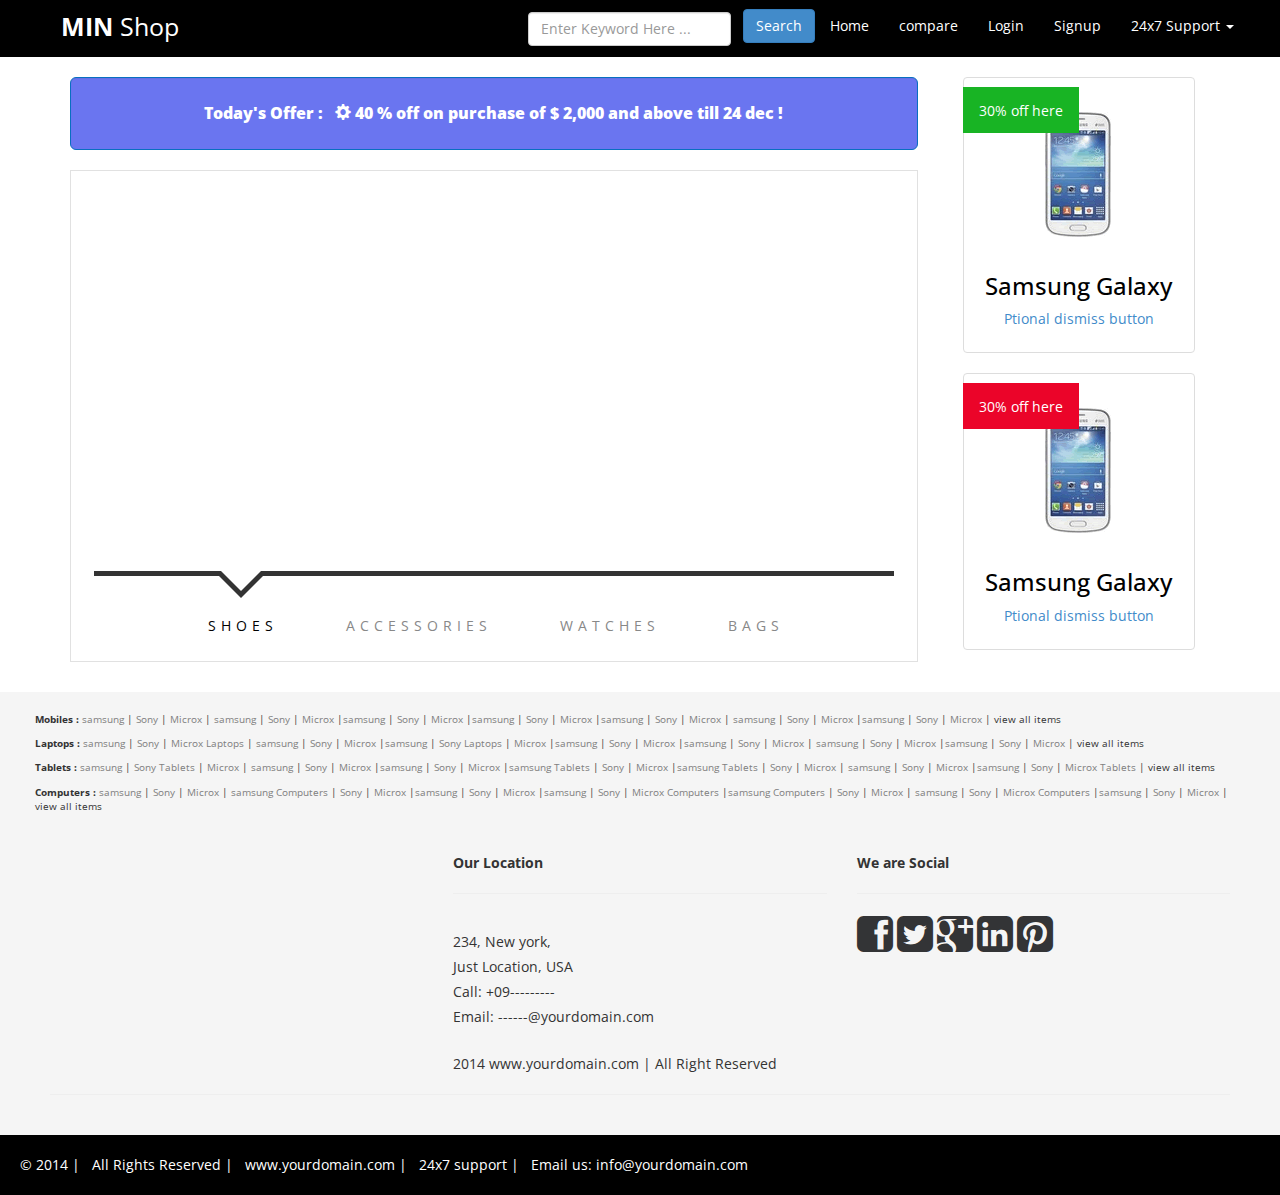
<file: MIN SHOP/index.html>
<!DOCTYPE html>
<html lang="en">
<head>
    <meta charset="utf-8">
    <meta name="viewport" content="width=device-width, initial-scale=1.0">
    <meta name="description" content="">
    <meta name="author" content="">
    <title>MIN SHOP</title>
    <!-- Bootstrap core CSS -->
    <link href="assets/css/bootstrap.css" rel="stylesheet">
    <!-- Fontawesome core CSS -->
    <link href="assets/css/font-awesome.min.css" rel="stylesheet" />
    <!--GOOGLE FONT -->
    <link href='http://fonts.googleapis.com/css?family=Open+Sans' rel='stylesheet' type='text/css'>
    <!--Slide Show Css -->
    <link href="assets/ItemSlider/css/main-style.css" rel="stylesheet" />
    <!-- custom CSS here -->
    <link href="assets/css/style.css" rel="stylesheet" />
</head>
<body>
    <nav class="navbar navbar-default" role="navigation">
        <div class="container-fluid">
            <!-- Brand and toggle get grouped for better mobile display -->
            <div class="navbar-header">
                <button type="button" class="navbar-toggle" data-toggle="collapse" data-target="#bs-example-navbar-collapse-1">
                    <span class="sr-only">Toggle navigation</span>
                    <span class="icon-bar"></span>
                    <span class="icon-bar"></span>
                    <span class="icon-bar"></span>
                </button>
                <a class="navbar-brand" href="#"><strong>MIN</strong> Shop</a>
            </div>

            <!-- Collect the nav links, forms, and other content for toggling -->
            <div class="collapse navbar-collapse" id="bs-example-navbar-collapse-1">


                <ul class="nav navbar-nav navbar-right">
                    <li><a href="index.html">Home</a></li>
                    <li><a href="compare.html">compare</a></li>
                    <li><a href="#">Login</a></li>
                    <li><a href="#">Signup</a></li>

                    <li class="dropdown">
                        <a href="#" class="dropdown-toggle" data-toggle="dropdown">24x7 Support <b class="caret"></b></a>
                        <ul class="dropdown-menu">
                            <li><a href="#"><strong>Call: </strong>+09-456-567-890</a></li>
                            <li><a href="#"><strong>Mail: </strong>info@yourdomain.com</a></li>
                            <li class="divider"></li>
                            <li><a href="#"><strong>Address: </strong>
                                <div>
                                    234, New york Street,<br />
                                    Just Location, USA
                                </div>
                            </a></li>
                        </ul>
                    </li>
                </ul>
                <form class="navbar-form navbar-right" role="search">
                    <div class="form-group">
                        <input type="text" placeholder="Enter Keyword Here ..." class="form-control">
                    </div>
                    &nbsp; 
                    <button type="submit" class="btn btn-primary">Search</button>
                </form>
            </div>
            <!-- /.navbar-collapse -->
        </div>
        <!-- /.container-fluid -->
    </nav>
    <div class="container">
        <div class="row">
            <div class="col-md-9">
                <div class="well well-lg offer-box text-center">


                   Today's Offer : &nbsp; <span class="glyphicon glyphicon-cog"></span>&nbsp;40 % off  on purchase of $ 2,000 and above till 24 dec !                
              
               
                </div>
                <div class="main box-border">
                    <div id="mi-slider" class="mi-slider">
                        <ul>

                            <li><a href="#">
                                <img src="assets/ItemSlider/images/1.jpg" alt="img01"><h4>Boots</h4>
                            </a></li>
                            <li><a href="#">
                                <img src="assets/ItemSlider/images/2.jpg" alt="img02"><h4>Oxfords</h4>
                            </a></li>
                            <li><a href="#">
                                <img src="assets/ItemSlider/images/3.jpg" alt="img03"><h4>Loafers</h4>
                            </a></li>
                            <li><a href="#">
                                <img src="assets/ItemSlider/images/4.jpg" alt="img04"><h4>Sneakers</h4>
                            </a></li>
                        </ul>
                        <ul>
                            <li><a href="#">
                                <img src="assets/ItemSlider/images/5.jpg" alt="img05"><h4>Belts</h4>
                            </a></li>
                            <li><a href="#">
                                <img src="assets/ItemSlider/images/6.jpg" alt="img06"><h4>Hats &amp; Caps</h4>
                            </a></li>
                            <li><a href="#">
                                <img src="assets/ItemSlider/images/7.jpg" alt="img07"><h4>Sunglasses</h4>
                            </a></li>
                            <li><a href="#">
                                <img src="assets/ItemSlider/images/8.jpg" alt="img08"><h4>Scarves</h4>
                            </a></li>
                        </ul>
                        <ul>
                            <li><a href="#">
                                <img src="assets/ItemSlider/images/9.jpg" alt="img09"><h4>Casual</h4>
                            </a></li>
                            <li><a href="#">
                                <img src="assets/ItemSlider/images/10.jpg" alt="img10"><h4>Luxury</h4>
                            </a></li>
                            <li><a href="#">
                                <img src="assets/ItemSlider/images/11.jpg" alt="img11"><h4>Sport</h4>
                            </a></li>
                        </ul>
                        <ul>
                            <li><a href="#">
                                <img src="assets/ItemSlider/images/12.jpg" alt="img12"><h4>Carry-Ons</h4>
                            </a></li>
                            <li><a href="#">
                                <img src="assets/ItemSlider/images/13.jpg" alt="img13"><h4>Duffel Bags</h4>
                            </a></li>
                            <li><a href="#">
                                <img src="assets/ItemSlider/images/14.jpg" alt="img14"><h4>Laptop Bags</h4>
                            </a></li>
                            <li><a href="#">
                                <img src="assets/ItemSlider/images/15.jpg" alt="img15"><h4>Briefcases</h4>
                            </a></li>
                        </ul>
                        <nav>
                            <a href="#">Shoes</a>
                            <a href="#">Accessories</a>
                            <a href="#">Watches</a>
                            <a href="#">Bags</a>
                        </nav>
                    </div>
                    
                </div>
                <br />
            </div>
            <!-- /.col -->
            
            <div class="col-md-3 text-center">
                <div class=" col-md-12 col-sm-6 col-xs-6" >
                    <div class="offer-text">
                        30% off here
                    </div>
                    <div class="thumbnail product-box">
                        <img src="assets/img/dummyimg.png" alt="" />
                        <div class="caption">
                            <h3><a href="#">Samsung Galaxy </a></h3>
                            <p><a href="#">Ptional dismiss button </a></p>
                        </div>
                    </div>
                </div>
                <div class=" col-md-12 col-sm-6 col-xs-6">
                    <div class="offer-text2">
                        30% off here
                    </div>
                    <div class="thumbnail product-box">
                        <img src="assets/img/dummyimg.png" alt="" />
                        <div class="caption">
                            <h3><a href="#">Samsung Galaxy </a></h3>
                            <p><a href="#">Ptional dismiss button </a></p>
                        </div>
                    </div>
                </div>
            </div>
            <!-- /.col -->
        </div>
        <!-- /.row -->
        
    </div>
    <!--Footer -->
    <div class="col-md-12 footer-box" style="width:100%;">


        <div class="row small-box ">
            <strong>Mobiles :</strong> <a href="#">samsung</a> |  <a href="#">Sony</a> | <a href="#">Microx</a> | 
            <a href="#">samsung</a> |  <a href="#">Sony</a> | <a href="#">Microx</a> |<a href="#">samsung</a> |
              <a href="#">Sony</a> | <a href="#">Microx</a> |<a href="#">samsung</a> |  <a href="#">Sony</a> | 
            <a href="#">Microx</a> |<a href="#">samsung</a> |  <a href="#">Sony</a> | <a href="#">Microx</a> |
            <a href="#">samsung</a> |  <a href="#">Sony</a> | <a href="#">Microx</a> |<a href="#">samsung</a> |  
            <a href="#">Sony</a> | <a href="#">Microx</a> | view all items
         
        </div>
        <div class="row small-box ">
            <strong>Laptops :</strong> <a href="#">samsung</a> |  <a href="#">Sony</a> | <a href="#">Microx Laptops</a> | 
            <a href="#">samsung</a> |  <a href="#">Sony</a> | <a href="#">Microx</a> |<a href="#">samsung</a> |
              <a href="#">Sony Laptops</a> | <a href="#">Microx</a> |<a href="#">samsung</a> |  <a href="#">Sony</a> | 
            <a href="#">Microx</a> |<a href="#">samsung</a> |  <a href="#">Sony</a> | <a href="#">Microx</a> |
            <a href="#">samsung</a> |  <a href="#">Sony</a> | <a href="#">Microx</a> |<a href="#">samsung</a> |  
            <a href="#">Sony</a> | <a href="#">Microx</a> | view all items
        </div>
        <div class="row small-box ">
            <strong>Tablets : </strong><a href="#">samsung</a> |  <a href="#">Sony Tablets</a> | <a href="#">Microx</a> | 
            <a href="#">samsung </a>|  <a href="#">Sony</a> | <a href="#">Microx</a> |<a href="#">samsung</a> |
              <a href="#">Sony</a> | <a href="#">Microx</a> |<a href="#">samsung Tablets</a> |  <a href="#">Sony</a> | 
            <a href="#">Microx</a> |<a href="#">samsung Tablets</a> |  <a href="#">Sony</a> | <a href="#">Microx</a> |
            <a href="#">samsung</a> |  <a href="#">Sony</a> | <a href="#">Microx</a> |<a href="#">samsung</a> |  
            <a href="#">Sony</a> | <a href="#">Microx Tablets</a> | view all items
            
        </div>
        <div class="row small-box pad-botom ">
            <strong>Computers :</strong> <a href="#">samsung</a> |  <a href="#">Sony</a> | <a href="#">Microx</a> | 
            <a href="#">samsung Computers</a> |  <a href="#">Sony</a> | <a href="#">Microx</a> |<a href="#">samsung</a> |
              <a href="#">Sony</a> | <a href="#">Microx</a> |<a href="#">samsung</a> |  <a href="#">Sony</a> | 
            <a href="#">Microx Computers</a> |<a href="#">samsung Computers</a> |  <a href="#">Sony</a> | <a href="#">Microx</a> |
            <a href="#">samsung</a> |  <a href="#">Sony</a> | <a href="#">Microx Computers</a> |<a href="#">samsung</a> |  
            <a href="#">Sony</a> | <a href="#">Microx</a> | view all items
            
        </div>
        <div class="row">
            <div class="col-md-4">
               
            </div>

            <div class="col-md-4">
                <strong>Our Location</strong>
                <hr>
                <p>
                     234, New york,<br />
                                    Just Location, USA<br />
                    Call: +09---------<br>
                    Email: ------@yourdomain.com<br>
                </p>

                2014 www.yourdomain.com | All Right Reserved
            </div>
            <div class="col-md-4 social-box">
                <strong>We are Social </strong>
                <hr>
                <a href="#"><i class="fa fa-facebook-square fa-3x "></i></a>
                <a href="#"><i class="fa fa-twitter-square fa-3x "></i></a>
                <a href="#"><i class="fa fa-google-plus-square fa-3x c"></i></a>
                <a href="#"><i class="fa fa-linkedin-square fa-3x "></i></a>
                <a href="#"><i class="fa fa-pinterest-square fa-3x "></i></a>
               
            </div>
        </div>
        <hr>
    </div>
    <!-- /.col -->
    <div class="col-md-12 end-box ">
        &copy; 2014 | &nbsp; All Rights Reserved | &nbsp; www.yourdomain.com | &nbsp; 24x7 support | &nbsp; Email us: info@yourdomain.com
    </div>
    <!-- /.col -->
    <!--Footer end -->
    <!--Core JavaScript file  -->
    <script src="assets/js/jquery-1.10.2.js"></script>
    <!--bootstrap JavaScript file  -->
    <script src="assets/js/bootstrap.js"></script>
    <!--Slider JavaScript file  -->
    <script src="assets/ItemSlider/js/modernizr.custom.63321.js"></script>
    <script src="assets/ItemSlider/js/jquery.catslider.js"></script>
    <script>
        $(function () {

            $('#mi-slider').catslider();

        });
		</script>
</body>
</html>
</file>
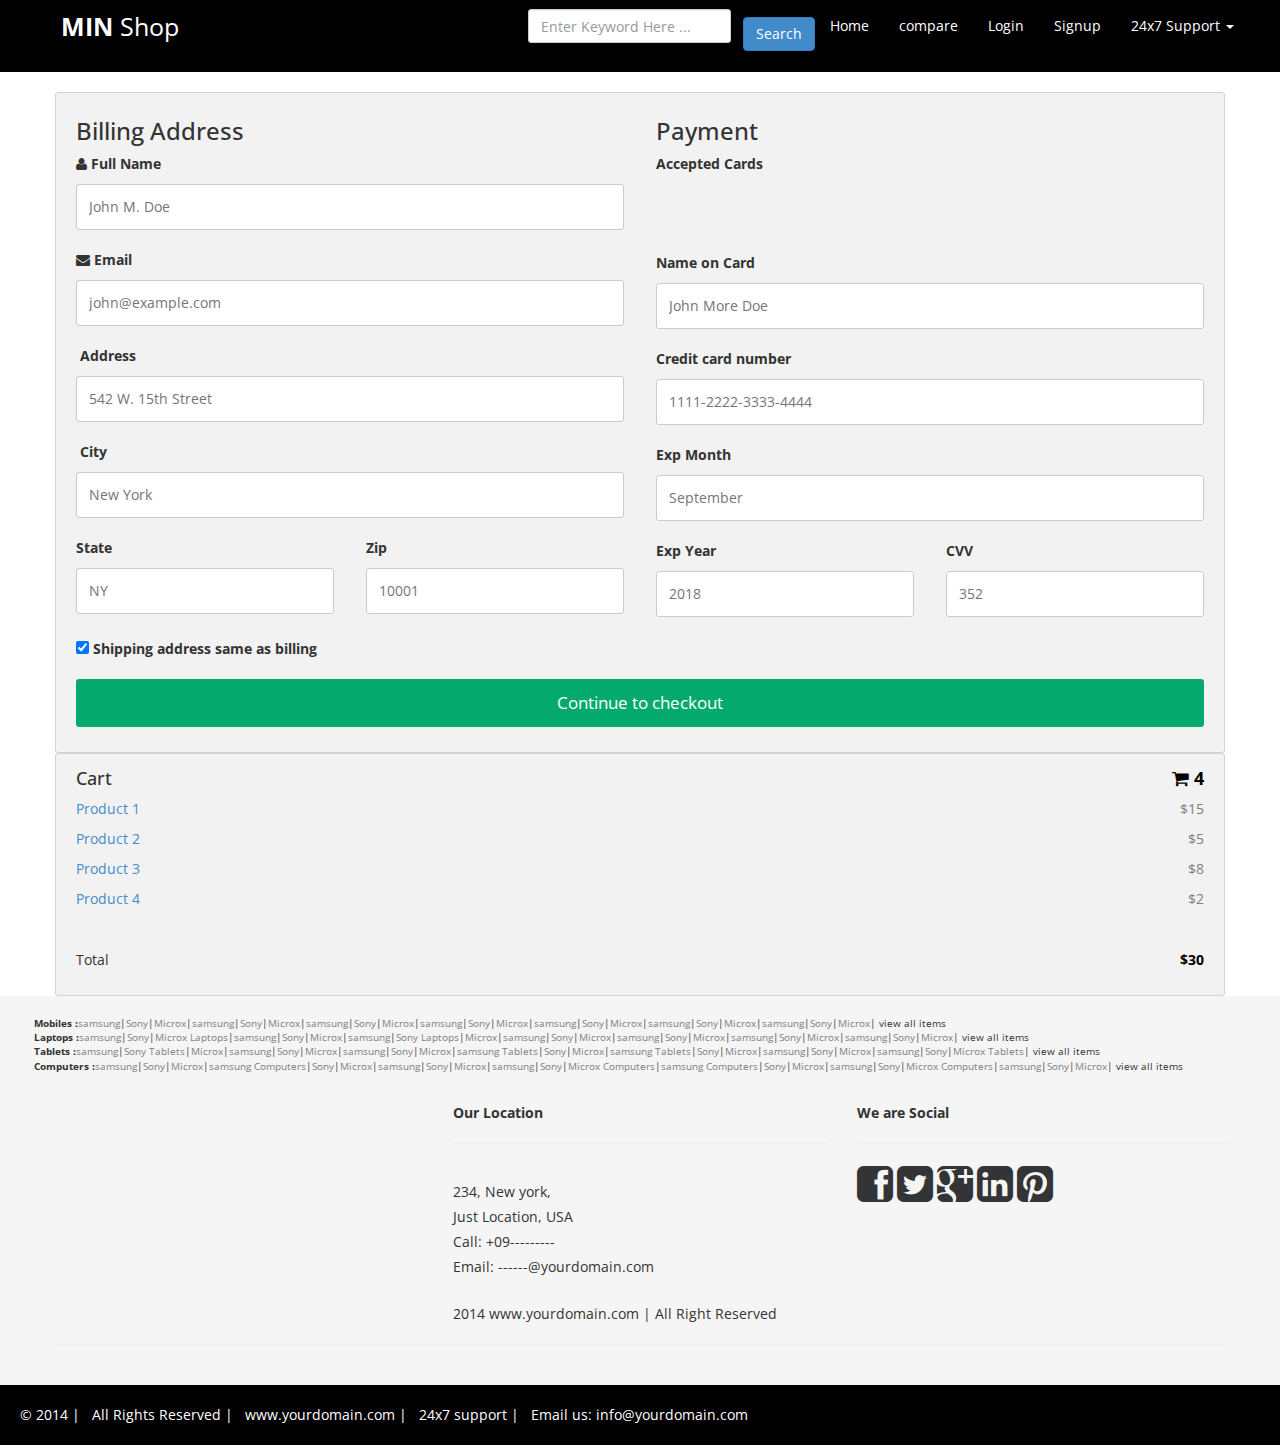
<file: MIN SHOP/buy now.html>
<!DOCTYPE html>
<html lang="en">
<head>
    <meta charset="utf-8">
    <meta name="viewport" content="width=device-width, initial-scale=1.0">
    <meta name="description" content="">
    <meta name="author" content="">
    <title>MIN SHOP</title>
    <!-- Bootstrap core CSS -->
    <link href="assets/css/bootstrap.css" rel="stylesheet">
    <!-- Fontawesome core CSS -->
    <link href="assets/css/font-awesome.min.css" rel="stylesheet" />
    <!--GOOGLE FONT -->
    <link href='http://fonts.googleapis.com/css?family=Open+Sans' rel='stylesheet' type='text/css'>
    <!--Slide Show Css -->
    <link href="assets/ItemSlider/css/main-style.css" rel="stylesheet" />
    <!-- custom CSS here -->
    <link href="assets/css/style.css" rel="stylesheet" />
    <link href="buy.css" rel="stylesheet" />
</head>
<body>
    <nav class="navbar navbar-default" role="navigation">
        <div class="container-fluid">
            <!-- Brand and toggle get grouped for better mobile display -->
            <div class="navbar-header">
                <button type="button" class="navbar-toggle" data-toggle="collapse" data-target="#bs-example-navbar-collapse-1">
                    <span class="sr-only">Toggle navigation</span>
                    <span class="icon-bar"></span>
                    <span class="icon-bar"></span>
                    <span class="icon-bar"></span>
                </button>
                <a class="navbar-brand" href="#"><strong>MIN</strong> Shop</a>
            </div>

            <!-- Collect the nav links, forms, and other content for toggling -->
            <div class="collapse navbar-collapse" id="bs-example-navbar-collapse-1">


                <ul class="nav navbar-nav navbar-right">
                    <li><a href="index.html">Home</a></li>
                    <li><a href="compare.html">compare</a></li>
                    <li><a href="#">Login</a></li>
                    <li><a href="#">Signup</a></li>

                    <li class="dropdown">
                        <a href="#" class="dropdown-toggle" data-toggle="dropdown">24x7 Support <b class="caret"></b></a>
                        <ul class="dropdown-menu">
                            <li><a href="#"><strong>Call: </strong>+09-456-567-890</a></li>
                            <li><a href="#"><strong>Mail: </strong>info@yourdomain.com</a></li>
                            <li class="divider"></li>
                            <li><a href="#"><strong>Address: </strong>
                                <div>
                                    234, New york Street,<br />
                                    Just Location, USA
                                </div>
                            </a></li>
                        </ul>
                    </li>
                </ul>
                <form class="navbar-form navbar-right" role="search">
                    <div class="form-group">
                        <input type="text" placeholder="Enter Keyword Here ..." class="form-control">
                    </div>
                    &nbsp; 
                    <button type="submit" class="btn btn-primary">Search</button>
                </form>
            </div>
            <!-- /.navbar-collapse -->
        </div>
    </nav>
    <div class="row">
        <div class="col-75">
          <div class="container">
            <form action="/action_page.php">
      
              <div class="row">
                <div class="col-50">
                  <h3>Billing Address</h3>
                  <label for="fname"><i class="fa fa-user"></i> Full Name</label>
                  <input type="text" id="fname" name="firstname" placeholder="John M. Doe">
                  <label for="email"><i class="fa fa-envelope"></i> Email</label>
                  <input type="text" id="email" name="email" placeholder="john@example.com">
                  <label for="adr"><i class="fa fa-address-card-o"></i> Address</label>
                  <input type="text" id="adr" name="address" placeholder="542 W. 15th Street">
                  <label for="city"><i class="fa fa-institution"></i> City</label>
                  <input type="text" id="city" name="city" placeholder="New York">
      
                  <div class="row">
                    <div class="col-50">
                      <label for="state">State</label>
                      <input type="text" id="state" name="state" placeholder="NY">
                    </div>
                    <div class="col-50">
                      <label for="zip">Zip</label>
                      <input type="text" id="zip" name="zip" placeholder="10001">
                    </div>
                  </div>
                </div>
      
                <div class="col-50">
                  <h3>Payment</h3>
                  <label for="fname">Accepted Cards</label>
                  <div class="icon-container">
                    <i class="fa fa-cc-visa" style="color:navy;"></i>
                    <i class="fa fa-cc-amex" style="color:blue;"></i>
                    <i class="fa fa-cc-mastercard" style="color:red;"></i>
                    <i class="fa fa-cc-discover" style="color:orange;"></i>
                  </div>
                  <label for="cname">Name on Card</label>
                  <input type="text" id="cname" name="cardname" placeholder="John More Doe">
                  <label for="ccnum">Credit card number</label>
                  <input type="text" id="ccnum" name="cardnumber" placeholder="1111-2222-3333-4444">
                  <label for="expmonth">Exp Month</label>
                  <input type="text" id="expmonth" name="expmonth" placeholder="September">
      
                  <div class="row">
                    <div class="col-50">
                      <label for="expyear">Exp Year</label>
                      <input type="text" id="expyear" name="expyear" placeholder="2018">
                    </div>
                    <div class="col-50">
                      <label for="cvv">CVV</label>
                      <input type="text" id="cvv" name="cvv" placeholder="352">
                    </div>
                  </div>
                </div>
      
              </div>
              <label>
                <input type="checkbox" checked="checked" name="sameadr"> Shipping address same as billing
              </label>
              <input type="submit" value="Continue to checkout" class="bt">
            </form>
          </div>
        </div>
      
        <div class="col-25">
          <div class="container">
            <h4>Cart
              <span class="price" style="color:black">
                <i class="fa fa-shopping-cart"></i>
                <b>4</b>
              </span>
            </h4>
            <p><a href="#">Product 1</a> <span class="price">$15</span></p>
            <p><a href="#">Product 2</a> <span class="price">$5</span></p>
            <p><a href="#">Product 3</a> <span class="price">$8</span></p>
            <p><a href="#">Product 4</a> <span class="price">$2</span></p>
            <hr>
            <p>Total <span class="price" style="color:black"><b>$30</b></span></p>
          </div>
        </div>
    </div>

    <!--Footer -->
    <div class="col-md-12 footer-box">


        <div class="row small-box ">
            <strong>Mobiles :</strong> <a href="#">samsung</a> |  <a href="#">Sony</a> | <a href="#">Microx</a> | 
            <a href="#">samsung</a> |  <a href="#">Sony</a> | <a href="#">Microx</a> |<a href="#">samsung</a> |
              <a href="#">Sony</a> | <a href="#">Microx</a> |<a href="#">samsung</a> |  <a href="#">Sony</a> | 
            <a href="#">Microx</a> |<a href="#">samsung</a> |  <a href="#">Sony</a> | <a href="#">Microx</a> |
            <a href="#">samsung</a> |  <a href="#">Sony</a> | <a href="#">Microx</a> |<a href="#">samsung</a> |  
            <a href="#">Sony</a> | <a href="#">Microx</a> | view all items
         
        </div>
        <div class="row small-box ">
            <strong>Laptops :</strong> <a href="#">samsung</a> |  <a href="#">Sony</a> | <a href="#">Microx Laptops</a> | 
            <a href="#">samsung</a> |  <a href="#">Sony</a> | <a href="#">Microx</a> |<a href="#">samsung</a> |
              <a href="#">Sony Laptops</a> | <a href="#">Microx</a> |<a href="#">samsung</a> |  <a href="#">Sony</a> | 
            <a href="#">Microx</a> |<a href="#">samsung</a> |  <a href="#">Sony</a> | <a href="#">Microx</a> |
            <a href="#">samsung</a> |  <a href="#">Sony</a> | <a href="#">Microx</a> |<a href="#">samsung</a> |  
            <a href="#">Sony</a> | <a href="#">Microx</a> | view all items
        </div>
        <div class="row small-box ">
            <strong>Tablets : </strong><a href="#">samsung</a> |  <a href="#">Sony Tablets</a> | <a href="#">Microx</a> | 
            <a href="#">samsung </a>|  <a href="#">Sony</a> | <a href="#">Microx</a> |<a href="#">samsung</a> |
              <a href="#">Sony</a> | <a href="#">Microx</a> |<a href="#">samsung Tablets</a> |  <a href="#">Sony</a> | 
            <a href="#">Microx</a> |<a href="#">samsung Tablets</a> |  <a href="#">Sony</a> | <a href="#">Microx</a> |
            <a href="#">samsung</a> |  <a href="#">Sony</a> | <a href="#">Microx</a> |<a href="#">samsung</a> |  
            <a href="#">Sony</a> | <a href="#">Microx Tablets</a> | view all items
            
        </div>
        <div class="row small-box pad-botom ">
            <strong>Computers :</strong> <a href="#">samsung</a> |  <a href="#">Sony</a> | <a href="#">Microx</a> | 
            <a href="#">samsung Computers</a> |  <a href="#">Sony</a> | <a href="#">Microx</a> |<a href="#">samsung</a> |
              <a href="#">Sony</a> | <a href="#">Microx</a> |<a href="#">samsung</a> |  <a href="#">Sony</a> | 
            <a href="#">Microx Computers</a> |<a href="#">samsung Computers</a> |  <a href="#">Sony</a> | <a href="#">Microx</a> |
            <a href="#">samsung</a> |  <a href="#">Sony</a> | <a href="#">Microx Computers</a> |<a href="#">samsung</a> |  
            <a href="#">Sony</a> | <a href="#">Microx</a> | view all items
            
        </div>
        <div class="row">
            <div class="col-md-4">
               
            </div>

            <div class="col-md-4">
                <strong>Our Location</strong>
                <hr>
                <p>
                     234, New york,<br />
                                    Just Location, USA<br />
                    Call: +09---------<br>
                    Email: ------@yourdomain.com<br>
                </p>

                2014 www.yourdomain.com | All Right Reserved
            </div>
            <div class="col-md-4 social-box">
                <strong>We are Social </strong>
                <hr>
                <a href="#"><i class="fa fa-facebook-square fa-3x "></i></a>
                <a href="#"><i class="fa fa-twitter-square fa-3x "></i></a>
                <a href="#"><i class="fa fa-google-plus-square fa-3x c"></i></a>
                <a href="#"><i class="fa fa-linkedin-square fa-3x "></i></a>
                <a href="#"><i class="fa fa-pinterest-square fa-3x "></i></a>
               
            </div>
        </div>
        <hr>
    </div>
    <!-- /.col -->
    <div class="col-md-12 end-box ">
        &copy; 2014 | &nbsp; All Rights Reserved | &nbsp; www.yourdomain.com | &nbsp; 24x7 support | &nbsp; Email us: info@yourdomain.com
    </div>
    <!-- /.col -->
    <!--Footer end -->
    <!--Core JavaScript file  -->
    <script src="assets/js/jquery-1.10.2.js"></script>
    <!--bootstrap JavaScript file  -->
    <script src="assets/js/bootstrap.js"></script>
    <!--Slider JavaScript file  -->
    <script src="assets/ItemSlider/js/modernizr.custom.63321.js"></script>
    <script src="assets/ItemSlider/js/jquery.catslider.js"></script>
    <script>
        $(function () {

            $('#mi-slider').catslider();

        });
		</script>
</body>
</html>
</file>
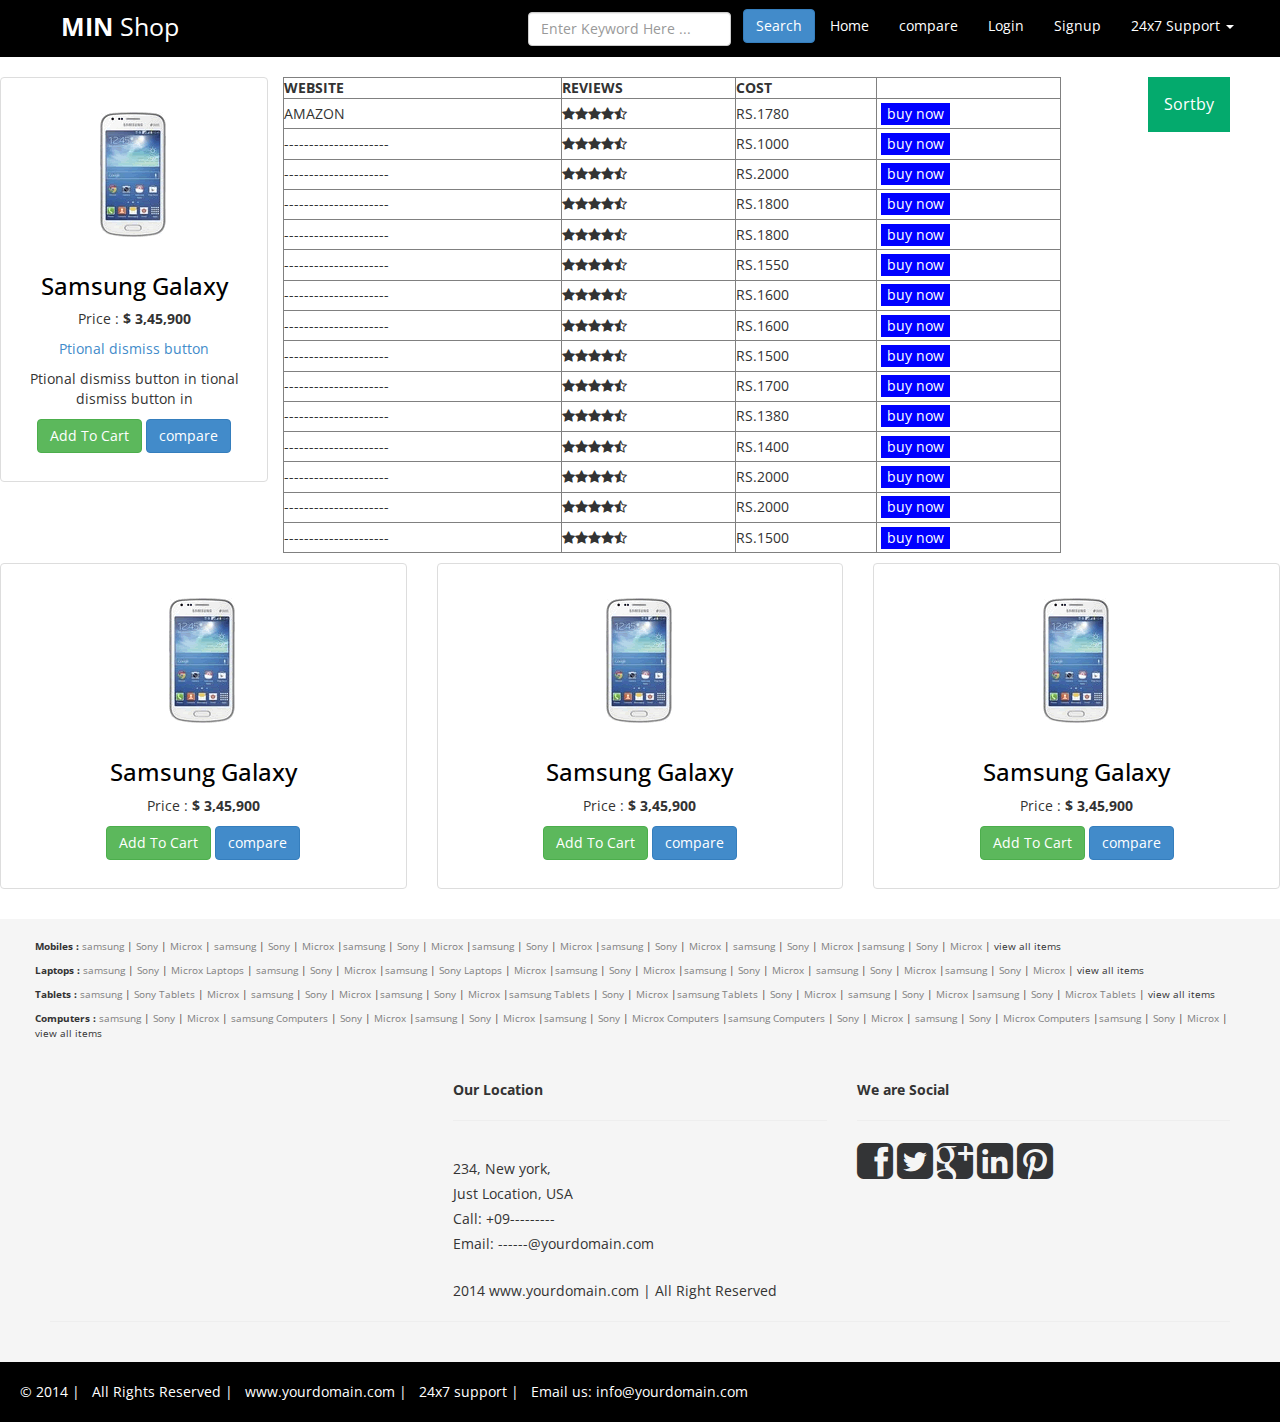
<file: MIN SHOP/com.html>
<!DOCTYPE html>
<html lang="en">
<head>
    <meta charset="utf-8">
    <meta name="viewport" content="width=device-width, initial-scale=1.0">
    <meta name="description" content="">
    <meta name="author" content="">
    <title>MIN SHOP</title>
    <!-- Bootstrap core CSS -->
    <link href="assets/css/bootstrap.css" rel="stylesheet">
    <!-- Fontawesome core CSS -->
    <link href="assets/css/font-awesome.min.css" rel="stylesheet" />
    <!--GOOGLE FONT -->
    <link href='http://fonts.googleapis.com/css?family=Open+Sans' rel='stylesheet' type='text/css'>
    <!--Slide Show Css -->
    <link href="assets/ItemSlider/css/main-style.css" rel="stylesheet" />
    <!-- custom CSS here -->
    <link href="assets/css/style.css" rel="stylesheet" />
    <link href="style.css" rel="stylesheet" />
</head>
<body>
    <nav class="navbar navbar-default" role="navigation">
        <div class="container-fluid">
            <!-- Brand and toggle get grouped for better mobile display -->
            <div class="navbar-header">
                <button type="button" class="navbar-toggle" data-toggle="collapse" data-target="#bs-example-navbar-collapse-1">
                    <span class="sr-only">Toggle navigation</span>
                    <span class="icon-bar"></span>
                    <span class="icon-bar"></span>
                    <span class="icon-bar"></span>
                </button>
                <a class="navbar-brand" href="#"><strong>MIN</strong> Shop</a>
            </div>

            <!-- Collect the nav links, forms, and other content for toggling -->
            <div class="collapse navbar-collapse" id="bs-example-navbar-collapse-1">


                <ul class="nav navbar-nav navbar-right">
                    <li><a href="index.html">Home</a></li>
                    <li><a href="compare.html">compare</a></li>
                    <li><a href="#">Login</a></li>
                    <li><a href="#">Signup</a></li>

                    <li class="dropdown">
                        <a href="#" class="dropdown-toggle" data-toggle="dropdown">24x7 Support <b class="caret"></b></a>
                        <ul class="dropdown-menu">
                            <li><a href="#"><strong>Call: </strong>+09-456-567-890</a></li>
                            <li><a href="#"><strong>Mail: </strong>info@yourdomain.com</a></li>
                            <li class="divider"></li>
                            <li><a href="#"><strong>Address: </strong>
                                <div>
                                    234, New york Street,<br />
                                    Just Location, USA
                                </div>
                            </a></li>
                        </ul>
                    </li>
                </ul>
                <form class="navbar-form navbar-right" role="search">
                    <div class="form-group">
                        <input type="text" placeholder="Enter Keyword Here ..." class="form-control">
                    </div>
                    &nbsp; 
                    <button type="submit" class="btn btn-primary">Search</button>
                </form>
            </div>
            <!-- /.navbar-collapse -->
        </div>
    </nav>
        <!-- /.container-fluid -->
        <div class="row" style="display: flex;">
            <div class="col-md-4 text-center col-sm-6 col-xs-6">
                <div class="thumbnail product-box">
                    <img src="assets/img/dummyimg.png" alt="" />
                    <div class="caption">
                        <h3><a href="#">Samsung Galaxy </a></h3>
                        <p>Price : <strong>$ 3,45,900</strong>  </p>
                        <p><a href="#">Ptional dismiss button </a></p>
                        <p>Ptional dismiss button in tional dismiss button in   </p>
                        <p><a href="#" class="btn btn-success" role="button">Add To Cart</a> <a href="com.html" class="btn btn-primary" role="button">compare</a></p>
                    </div>
                </div>
            </div>
            <div style="width: 100%; height: 100;">
                <table border="1" style="width: 90%;">
                    <tr>
                          <th >WEBSITE</th>
                          <th >REVIEWS</th>
                          <th >COST</th>
                          <th></th>
                    </tr>
                    <tr>
                          <td>AMAZON</td>
                          <td>	<i class='fa fa-star'></i><i class='fa fa-star'></i><i class='fa fa-star'></i><i class='fa fa-star'></i><i class='fa fa-star-half-full'></i></td>
                          <td>RS.1780</td>
                          <td><button style="background-color: blue;color: white;border: 0ch; margin: 2%;"><a href="buy now.html"style="color: white;">buy now</a></button></td>
                    </tr>
                    <tr>
                          <td>---------------------</td>
                          <td>	<i class='fa fa-star'></i><i class='fa fa-star'></i><i class='fa fa-star'></i><i class='fa fa-star'></i><i class='fa fa-star-half-full'></i></td>
                          <td>RS.1000</td>
                          <td><button style="background-color: blue;color: white;border: 0ch; margin: 2%;"><a href="buy now.html"style="color: white;">buy now</a></button></td>

                    </tr>
                    <tr>
                        <td>---------------------</td>
                        <td><i class='fa fa-star'></i><i class='fa fa-star'></i><i class='fa fa-star'></i><i class='fa fa-star'></i><i class='fa fa-star-half-full'></i></td>
                        <td>RS.2000</td>
                        <td><button style="background-color: blue;color: white;border: 0ch;margin: 2%;"><a href="buy now.html"style="color: white;">buy now</a></button></td>
                    </tr>
                    <tr>
                        <td>---------------------</td>
                        <td>	<i class='fa fa-star'></i><i class='fa fa-star'></i><i class='fa fa-star'></i><i class='fa fa-star'></i><i class='fa fa-star-half-full'></i></td>
                        <td>RS.1800</td>
                        <td><button style="background-color: blue;color: white;border: 0ch; margin: 2%;"><a href="buy now.html"style="color: white;">buy now</a></button></td>
                    </tr>
                    <tr>
                        <td>---------------------</td>
                        <td>	<i class='fa fa-star'></i><i class='fa fa-star'></i><i class='fa fa-star'></i><i class='fa fa-star'></i><i class='fa fa-star-half-full'></i></td>
                        <td>RS.1800</td>
                        <td><button style="background-color: blue;color: white;border: 0ch;margin: 2%;"><a href="buy now.html"style="color: white;">buy now</a></button></td>
                    </tr>
                    <tr>
                        <td>---------------------</td>
                        <td>	<i class='fa fa-star'></i><i class='fa fa-star'></i><i class='fa fa-star'></i><i class='fa fa-star'></i><i class='fa fa-star-half-full'></i></td>
                        <td>RS.1550</td>
                        <td><button style="background-color: blue;color: white;border: 0ch; margin: 2%;"><a href="buy now.html"style="color: white;">buy now</a></button></td>
                    </tr>
                    <tr>
                        <td>---------------------</td>
                        <td>	<i class='fa fa-star'></i><i class='fa fa-star'></i><i class='fa fa-star'></i><i class='fa fa-star'></i><i class='fa fa-star-half-full'></i></td>
                        <td>RS.1600</td>
                        <td><button style="background-color: blue;color: white;border: 0ch;margin: 2%;"><a href="buy now.html"style="color: white;">buy now</a></button></td>
                    </tr>
                    <tr>
                        <td>---------------------</td>
                        <td>	<i class='fa fa-star'></i><i class='fa fa-star'></i><i class='fa fa-star'></i><i class='fa fa-star'></i><i class='fa fa-star-half-full'></i></td>
                        <td>RS.1600</td>
                        <td><button style="background-color: blue;color: white;border: 0ch;margin: 2%;"><a href="buy now.html"style="color: white;">buy now</a></button></td>
                    </tr>
                    <tr>
                        <td>---------------------</td>
                        <td>	<i class='fa fa-star'></i><i class='fa fa-star'></i><i class='fa fa-star'></i><i class='fa fa-star'></i><i class='fa fa-star-half-full'></i></td>
                        <td>RS.1500</td>
                        <td><button style="background-color: blue;color: white;border: 0ch;margin: 2%;"><a href="buy now.html"style="color: white;">buy now</a></button></td>
                    </tr>
                    <tr>
                        <td>---------------------</td>
                        <td>	<i class='fa fa-star'></i><i class='fa fa-star'></i><i class='fa fa-star'></i><i class='fa fa-star'></i><i class='fa fa-star-half-full'></i></td>
                        <td>RS.1700</td>
                        <td><button style="background-color: blue;color: white;border: 0ch;margin: 2%;"><a href="buy now.html"style="color: white;">buy now</a></button></td>
                    </tr>
                    <tr>
                        <td>---------------------</td>
                        <td>	<i class='fa fa-star'></i><i class='fa fa-star'></i><i class='fa fa-star'></i><i class='fa fa-star'></i><i class='fa fa-star-half-full'></i></td>
                        <td>RS.1380</td>
                        <td><button style="background-color: blue;color: white;border: 0ch;margin: 2%;"><a href="buy now.html"style="color: white;">buy now</a></button></td>
                    </tr>
                    <tr>
                        <td>---------------------</td>
                        <td>	<i class='fa fa-star'></i><i class='fa fa-star'></i><i class='fa fa-star'></i><i class='fa fa-star'></i><i class='fa fa-star-half-full'></i></td>
                        <td>RS.1400</td>
                        <td><button style="background-color: blue;color: white;border: 0ch; margin: 2%;"><a href="buy now.html"style="color: white;">buy now</a></button></td>
                    </tr>
                    <tr>
                        <td>---------------------</td>
                        <td>	<i class='fa fa-star'></i><i class='fa fa-star'></i><i class='fa fa-star'></i><i class='fa fa-star'></i><i class='fa fa-star-half-full'></i></td>
                        <td>RS.2000</td>
                        <td><button style="background-color: blue;color: white;border: 0ch;margin: 2%;"><a href="buy now.html"style="color: white;">buy now</a></button></td>
                    </tr>
                    <tr>
                        <td>---------------------</td>
                        <td>	<i class='fa fa-star'></i><i class='fa fa-star'></i><i class='fa fa-star'></i><i class='fa fa-star'></i><i class='fa fa-star-half-full'></i></td>
                        <td>RS.2000</td>
                        <td><button style="background-color: blue;color: white;border: 0ch;margin: 2%;"><a href="buy now.html"style="color: white;">buy now</a></button></td>
                    </tr>
                    <tr>
                        <td>---------------------</td>
                        <td>	<i class='fa fa-star'></i><i class='fa fa-star'></i><i class='fa fa-star'></i><i class='fa fa-star'></i><i class='fa fa-star-half-full'></i></td>
                        <td>RS.1500</td>
                        <td><button style="background-color: blue;color: white;border: 0ch;margin: 2%;"><a href="buy now.html"style="color: white;">buy now</a></button></td>
                    </tr>

                </table>
            </div>
            <div style="padding-right: 5%;">
                <div class="dropdown">
                    <button class="dropbtn">Sortby</button>
                    <div class="dropdown-content">
                      <a href="#">REVIEWS</a>
                      <a href="#">COST</a>
                      <a href="#">WEBSITE(<small>alphabetic</small>)</a>
                    </div>
                  </div>
            </div>
           
 
        </div>
        <div class="row">
            <div class="col-md-4 text-center col-sm-6 col-xs-6">
                <div class="thumbnail product-box">
                    <img src="assets/img/dummyimg.png" alt="" />
                    <div class="caption">
                        <h3><a href="#">Samsung Galaxy </a></h3>
                        <p>Price : <strong>$ 3,45,900</strong>  </p>

                        <p><a href="#" class="btn btn-success" role="button">Add To Cart</a> <a href="com.html" class="btn btn-primary" role="button">compare</a></p>
                    </div>
                </div>
            </div>
            <!-- /.col -->
            <div class="col-md-4 text-center col-sm-6 col-xs-6">
                <div class="thumbnail product-box">
                    <img src="assets/img/dummyimg.png" alt="" />
                    <div class="caption">
                        <h3><a href="#">Samsung Galaxy </a></h3>
                        <p>Price : <strong>$ 3,45,900</strong>  </p>
                        <p><a href="#" class="btn btn-success" role="button">Add To Cart</a> <a href="com.html" class="btn btn-primary" role="button">compare</a></p>
                    </div>
                </div>
            </div>
            <!-- /.col -->
            <div class="col-md-4 text-center col-sm-6 col-xs-6">
                <div class="thumbnail product-box">
                    <img src="assets/img/dummyimg.png" alt="" />
                    <div class="caption">
                        <h3><a href="#">Samsung Galaxy </a></h3>
                        <p>Price : <strong>$ 3,45,900</strong>  </p>
                        <p><a href="#" class="btn btn-success" role="button">Add To Cart</a> <a href="com.html" class="btn btn-primary" role="button">compare</a></p>
                    </div>
                </div>
            </div>
            <!-- /.col -->
        </div>
     <!--Footer -->
     <div class="col-md-12 footer-box">


        <div class="row small-box ">
            <strong>Mobiles :</strong> <a href="#">samsung</a> |  <a href="#">Sony</a> | <a href="#">Microx</a> | 
            <a href="#">samsung</a> |  <a href="#">Sony</a> | <a href="#">Microx</a> |<a href="#">samsung</a> |
              <a href="#">Sony</a> | <a href="#">Microx</a> |<a href="#">samsung</a> |  <a href="#">Sony</a> | 
            <a href="#">Microx</a> |<a href="#">samsung</a> |  <a href="#">Sony</a> | <a href="#">Microx</a> |
            <a href="#">samsung</a> |  <a href="#">Sony</a> | <a href="#">Microx</a> |<a href="#">samsung</a> |  
            <a href="#">Sony</a> | <a href="#">Microx</a> | view all items
         
        </div>
        <div class="row small-box ">
            <strong>Laptops :</strong> <a href="#">samsung</a> |  <a href="#">Sony</a> | <a href="#">Microx Laptops</a> | 
            <a href="#">samsung</a> |  <a href="#">Sony</a> | <a href="#">Microx</a> |<a href="#">samsung</a> |
              <a href="#">Sony Laptops</a> | <a href="#">Microx</a> |<a href="#">samsung</a> |  <a href="#">Sony</a> | 
            <a href="#">Microx</a> |<a href="#">samsung</a> |  <a href="#">Sony</a> | <a href="#">Microx</a> |
            <a href="#">samsung</a> |  <a href="#">Sony</a> | <a href="#">Microx</a> |<a href="#">samsung</a> |  
            <a href="#">Sony</a> | <a href="#">Microx</a> | view all items
        </div>
        <div class="row small-box ">
            <strong>Tablets : </strong><a href="#">samsung</a> |  <a href="#">Sony Tablets</a> | <a href="#">Microx</a> | 
            <a href="#">samsung </a>|  <a href="#">Sony</a> | <a href="#">Microx</a> |<a href="#">samsung</a> |
              <a href="#">Sony</a> | <a href="#">Microx</a> |<a href="#">samsung Tablets</a> |  <a href="#">Sony</a> | 
            <a href="#">Microx</a> |<a href="#">samsung Tablets</a> |  <a href="#">Sony</a> | <a href="#">Microx</a> |
            <a href="#">samsung</a> |  <a href="#">Sony</a> | <a href="#">Microx</a> |<a href="#">samsung</a> |  
            <a href="#">Sony</a> | <a href="#">Microx Tablets</a> | view all items
            
        </div>
        <div class="row small-box pad-botom ">
            <strong>Computers :</strong> <a href="#">samsung</a> |  <a href="#">Sony</a> | <a href="#">Microx</a> | 
            <a href="#">samsung Computers</a> |  <a href="#">Sony</a> | <a href="#">Microx</a> |<a href="#">samsung</a> |
              <a href="#">Sony</a> | <a href="#">Microx</a> |<a href="#">samsung</a> |  <a href="#">Sony</a> | 
            <a href="#">Microx Computers</a> |<a href="#">samsung Computers</a> |  <a href="#">Sony</a> | <a href="#">Microx</a> |
            <a href="#">samsung</a> |  <a href="#">Sony</a> | <a href="#">Microx Computers</a> |<a href="#">samsung</a> |  
            <a href="#">Sony</a> | <a href="#">Microx</a> | view all items
            
        </div>
        <div class="row">
            <div class="col-md-4">
               
            </div>

            <div class="col-md-4">
                <strong>Our Location</strong>
                <hr>
                <p>
                     234, New york,<br />
                                    Just Location, USA<br />
                    Call: +09---------<br>
                    Email: ------@yourdomain.com<br>
                </p>

                2014 www.yourdomain.com | All Right Reserved
            </div>
            <div class="col-md-4 social-box">
                <strong>We are Social </strong>
                <hr>
                <a href="#"><i class="fa fa-facebook-square fa-3x "></i></a>
                <a href="#"><i class="fa fa-twitter-square fa-3x "></i></a>
                <a href="#"><i class="fa fa-google-plus-square fa-3x c"></i></a>
                <a href="#"><i class="fa fa-linkedin-square fa-3x "></i></a>
                <a href="#"><i class="fa fa-pinterest-square fa-3x "></i></a>
               
            </div>
        </div>
        <hr>
    </div>
    <!-- /.col -->
    <div class="col-md-12 end-box ">
        &copy; 2014 | &nbsp; All Rights Reserved | &nbsp; www.yourdomain.com | &nbsp; 24x7 support | &nbsp; Email us: info@yourdomain.com
    </div>
    <!-- /.col -->
    <!--Footer end -->
    <!--Core JavaScript file  -->
    <script src="assets/js/jquery-1.10.2.js"></script>
    <!--bootstrap JavaScript file  -->
    <script src="assets/js/bootstrap.js"></script>
    <!--Slider JavaScript file  -->
    <script src="assets/ItemSlider/js/modernizr.custom.63321.js"></script>
    <script src="assets/ItemSlider/js/jquery.catslider.js"></script>
    <script>
        $(function () {

            $('#mi-slider').catslider();

        });
		</script>
</body>
</html>
</file>
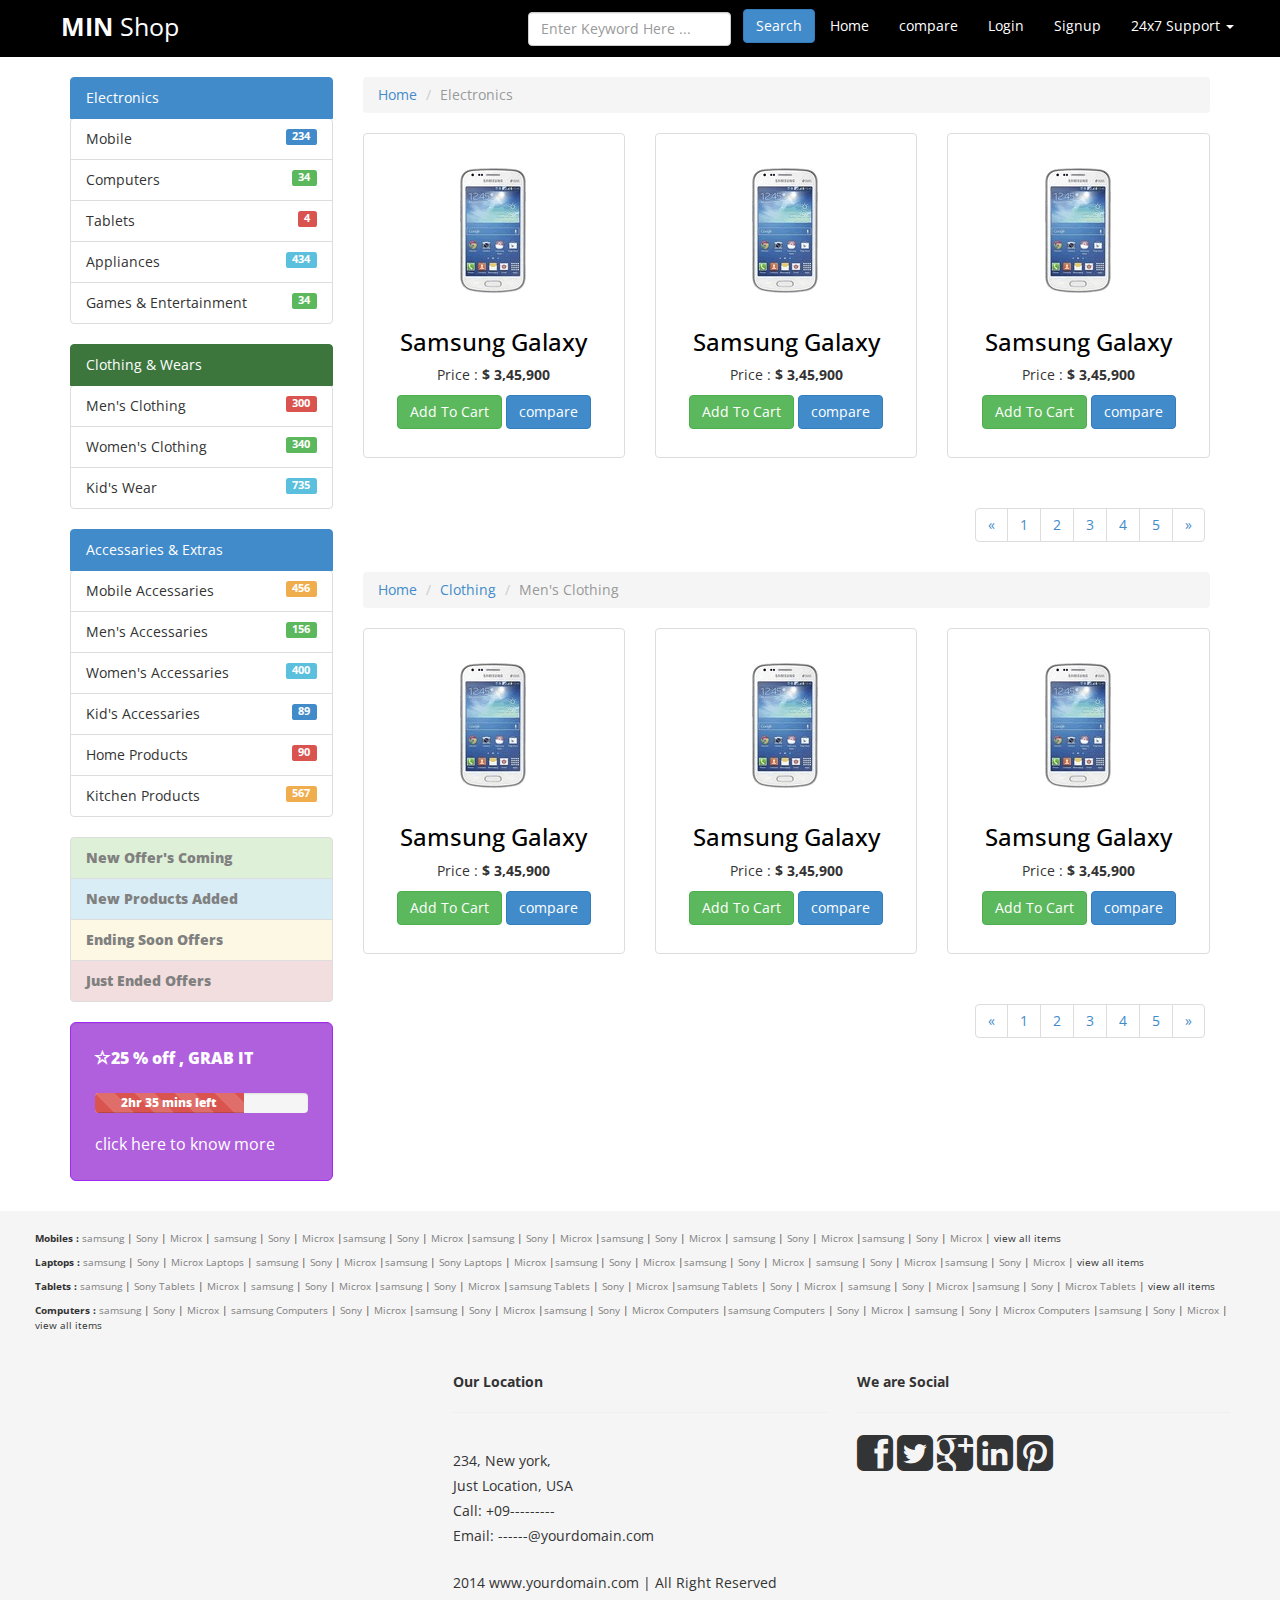
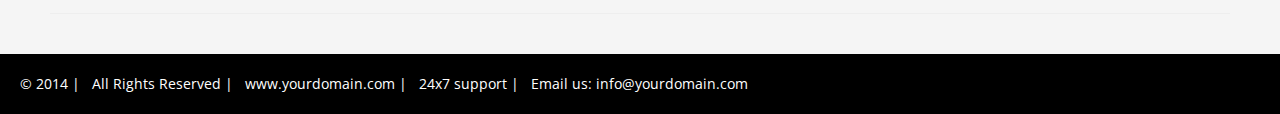
<file: MIN SHOP/compare.html>
<!DOCTYPE html>
<html lang="en">
<head>
    <meta charset="utf-8">
    <meta name="viewport" content="width=device-width, initial-scale=1.0">
    <meta name="description" content="">
    <meta name="author" content="">
    <title>MIN SHOP</title>
    <!-- Bootstrap core CSS -->
    <link href="assets/css/bootstrap.css" rel="stylesheet">
    <!-- Fontawesome core CSS -->
    <link href="assets/css/font-awesome.min.css" rel="stylesheet" />
    <!--GOOGLE FONT -->
    <link href='http://fonts.googleapis.com/css?family=Open+Sans' rel='stylesheet' type='text/css'>
    <!--Slide Show Css -->
    <link href="assets/ItemSlider/css/main-style.css" rel="stylesheet" />
    <!-- custom CSS here -->
    <link href="assets/css/style.css" rel="stylesheet" />
</head>
<body>
    <nav class="navbar navbar-default" role="navigation">
        <div class="container-fluid">
            <!-- Brand and toggle get grouped for better mobile display -->
            <div class="navbar-header">
                <button type="button" class="navbar-toggle" data-toggle="collapse" data-target="#bs-example-navbar-collapse-1">
                    <span class="sr-only">Toggle navigation</span>
                    <span class="icon-bar"></span>
                    <span class="icon-bar"></span>
                    <span class="icon-bar"></span>
                </button>
                <a class="navbar-brand" href="#"><strong>MIN</strong> Shop</a>
            </div>

            <!-- Collect the nav links, forms, and other content for toggling -->
            <div class="collapse navbar-collapse" id="bs-example-navbar-collapse-1">


                <ul class="nav navbar-nav navbar-right">
                    <li><a href="index.html">Home</a></li>
                    <li><a href="#">compare</a></li>
                    <li><a href="#">Login</a></li>
                    <li><a href="#">Signup</a></li>

                    <li class="dropdown">
                        <a href="#" class="dropdown-toggle" data-toggle="dropdown">24x7 Support <b class="caret"></b></a>
                        <ul class="dropdown-menu">
                            <li><a href="#"><strong>Call: </strong>+09-456-567-890</a></li>
                            <li><a href="#"><strong>Mail: </strong>info@yourdomain.com</a></li>
                            <li class="divider"></li>
                            <li><a href="#"><strong>Address: </strong>
                                <div>
                                    234, New york Street,<br />
                                    Just Location, USA
                                </div>
                            </a></li>
                        </ul>
                    </li>
                </ul>
                <form class="navbar-form navbar-right" role="search">
                    <div class="form-group">
                        <input type="text" placeholder="Enter Keyword Here ..." class="form-control">
                    </div>
                    &nbsp; 
                    <button type="submit" class="btn btn-primary">Search</button>
                </form>
            </div>
            <!-- /.navbar-collapse -->
        </div>
        <!-- /.container-fluid -->
    </nav>
    <div class="container">
   
        <!-- /.row -->
        <div class="row">
            <div class="col-md-3">
                <div>
                    <a href="#" class="list-group-item active">Electronics
                    </a>
                    <ul class="list-group">

                        <li class="list-group-item">Mobile
      <span class="label label-primary pull-right">234</span>
                        </li>
                        <li class="list-group-item">Computers
                      <span class="label label-success pull-right">34</span>
                        </li>
                        <li class="list-group-item">Tablets
                         <span class="label label-danger pull-right">4</span>
                        </li>
                        <li class="list-group-item">Appliances
                             <span class="label label-info pull-right">434</span>
                        </li>
                        <li class="list-group-item">Games & Entertainment
                             <span class="label label-success pull-right">34</span>
                        </li>
                    </ul>
                </div>
                <!-- /.div -->
                <div>
                    <a href="#" class="list-group-item active list-group-item-success">Clothing & Wears
                    </a>
                    <ul class="list-group">

                        <li class="list-group-item">Men's Clothing
                             <span class="label label-danger pull-right">300</span>
                        </li>
                        <li class="list-group-item">Women's Clothing
                             <span class="label label-success pull-right">340</span>
                        </li>
                        <li class="list-group-item">Kid's Wear
                             <span class="label label-info pull-right">735</span>
                        </li>

                    </ul>
                </div>
                <!-- /.div -->
                <div>
                    <a href="#" class="list-group-item active">Accessaries & Extras
                    </a>
                    <ul class="list-group">
                        <li class="list-group-item">Mobile Accessaries
                             <span class="label label-warning pull-right">456</span>
                        </li>
                        <li class="list-group-item">Men's Accessaries
                             <span class="label label-success pull-right">156</span>
                        </li>
                        <li class="list-group-item">Women's Accessaries
                             <span class="label label-info pull-right">400</span>
                        </li>
                        <li class="list-group-item">Kid's Accessaries
                             <span class="label label-primary pull-right">89</span>
                        </li>
                        <li class="list-group-item">Home Products
                             <span class="label label-danger pull-right">90</span>
                        </li>
                        <li class="list-group-item">Kitchen Products
                             <span class="label label-warning pull-right">567</span>
                        </li>
                    </ul>
                </div>
                <!-- /.div -->
                <div>
                    <ul class="list-group">
                        <li class="list-group-item list-group-item-success"><a href="#">New Offer's Coming </a></li>
                        <li class="list-group-item list-group-item-info"><a href="#">New Products Added</a></li>
                        <li class="list-group-item list-group-item-warning"><a href="#">Ending Soon Offers</a></li>
                        <li class="list-group-item list-group-item-danger"><a href="#">Just Ended Offers</a></li>
                    </ul>
                </div>
                <!-- /.div -->
                <div class="well well-lg offer-box offer-colors">


                    <span class="glyphicon glyphicon-star-empty"></span>25 % off  , GRAB IT                 
              
                   <br />
                    <br />
                    <div class="progress progress-striped">
                        <div class="progress-bar progress-bar-danger" role="progressbar" aria-valuenow="70" aria-valuemin="0" aria-valuemax="100"
                            style="width: 70%">
                            <span class="sr-only">70% Complete (success)</span>
                            2hr 35 mins left
                        </div>
                    </div>
                    <a href="#">click here to know more </a>
                </div>
                <!-- /.div -->
            </div>
            <!-- /.col -->
            <div class="col-md-9">
                <div>
                    <ol class="breadcrumb">
                        <li><a href="#">Home</a></li>
                        <li class="active">Electronics</li>
                    </ol>
                </div>
                <!-- /.div -->
               
                <div class="row">
                    <div class="col-md-4 text-center col-sm-6 col-xs-6">
                        <div class="thumbnail product-box">
                            <img src="assets/img/dummyimg.png" alt="" />
                            <div class="caption">
                                <h3><a href="#">Samsung Galaxy </a></h3>
                                <p>Price : <strong>$ 3,45,900</strong>  </p>
    
                                <p><a href="#" class="btn btn-success" role="button">Add To Cart</a> <a href="com.html" class="btn btn-primary" role="button">compare</a></p>
                            </div>
                        </div>
                    </div>
                    <!-- /.col -->
                    <div class="col-md-4 text-center col-sm-6 col-xs-6">
                        <div class="thumbnail product-box">
                            <img src="assets/img/dummyimg.png" alt="" />
                            <div class="caption">
                                <h3><a href="#">Samsung Galaxy </a></h3>
                                <p>Price : <strong>$ 3,45,900</strong>  </p>
                                <p><a href="#" class="btn btn-success" role="button">Add To Cart</a> <a href="com.html" class="btn btn-primary" role="button">compare</a></p>
                            </div>
                        </div>
                    </div>
                    <!-- /.col -->
                    <div class="col-md-4 text-center col-sm-6 col-xs-6">
                        <div class="thumbnail product-box">
                            <img src="assets/img/dummyimg.png" alt="" />
                            <div class="caption">
                                <h3><a href="#">Samsung Galaxy </a></h3>
                                <p>Price : <strong>$ 3,45,900</strong>  </p>
                                <p><a href="#" class="btn btn-success" role="button">Add To Cart</a> <a href="com.html" class="btn btn-primary" role="button">compare</a></p>
                            </div>
                        </div>
                    </div>
                    <!-- /.col -->
                </div>
                <!-- /.row -->
                <div class="row">
                    <ul class="pagination alg-right-pad">
                        <li><a href="#">&laquo;</a></li>
                        <li><a href="#">1</a></li>
                        <li><a href="#">2</a></li>
                        <li><a href="#">3</a></li>
                        <li><a href="#">4</a></li>
                        <li><a href="#">5</a></li>
                        <li><a href="#">&raquo;</a></li>
                    </ul>
                </div>
                <!-- /.row -->
                <div>
                    <ol class="breadcrumb">
                        <li><a href="#">Home</a></li>
                        <li><a href="#">Clothing</a></li>
                        <li class="active">Men's Clothing</li>
                    </ol>
                </div>
                <!-- /.div -->
               
                <!-- /.row -->
                <div class="row">
                    <div class="col-md-4 text-center col-sm-6 col-xs-6">
                        <div class="thumbnail product-box">
                            <img src="assets/img/dummyimg.png" alt="" />
                            <div class="caption">
                                <h3><a href="#">Samsung Galaxy </a></h3>
                                <p>Price : <strong>$ 3,45,900</strong>  </p>
                                <p>
                                    <a href="#" class="btn btn-success" role="button">Add To Cart</a>
                                    <a href="com.html" class="btn btn-primary" role="button">compare</a>
                                </p>
                            </div>
                        </div>
                    </div>
                    <!-- /.col -->
                    <div class="col-md-4 text-center col-sm-6 col-xs-6">
                        <div class="thumbnail product-box">
                            <img src="assets/img/dummyimg.png" alt="" />
                            <div class="caption">
                                <h3><a href="#">Samsung Galaxy </a></h3>
                                <p>Price : <strong>$ 3,45,900</strong>  </p>
                                <p><a href="#" class="btn btn-success" role="button">Add To Cart</a> <a href="com.html" class="btn btn-primary" role="button">compare</a></p>
                            </div>
                        </div>
                    </div>
                    <!-- /.col -->
                    <div class="col-md-4 text-center col-sm-6 col-xs-6">
                        <div class="thumbnail product-box">
                            <img src="assets/img/dummyimg.png" alt="" />
                            <div class="caption">
                                <h3><a href="#">Samsung Galaxy </a></h3>
                                <p>Price : <strong>$ 3,45,900</strong>  </p>
                                <p><a href="#" class="btn btn-success" role="button">Add To Cart</a> <a href="com.html" class="btn btn-primary" role="button">compare</a></p>
                            </div>
                        </div>
                    </div>
                    <!-- /.col -->
                </div>
                <!-- /.row -->
                <div class="row">
                    <ul class="pagination alg-right-pad">
                        <li><a href="#">&laquo;</a></li>
                        <li><a href="#">1</a></li>
                        <li><a href="#">2</a></li>
                        <li><a href="#">3</a></li>
                        <li><a href="#">4</a></li>
                        <li><a href="#">5</a></li>
                        <li><a href="#">&raquo;</a></li>
                    </ul>
                </div>
                <!-- /.row -->
            </div>
            <!-- /.col -->
        </div>
        <!-- /.row -->
    </div>
    <!-- /.container -->
 

    <!--Footer -->
    <div class="col-md-12 footer-box">


        <div class="row small-box ">
            <strong>Mobiles :</strong> <a href="#">samsung</a> |  <a href="#">Sony</a> | <a href="#">Microx</a> | 
            <a href="#">samsung</a> |  <a href="#">Sony</a> | <a href="#">Microx</a> |<a href="#">samsung</a> |
              <a href="#">Sony</a> | <a href="#">Microx</a> |<a href="#">samsung</a> |  <a href="#">Sony</a> | 
            <a href="#">Microx</a> |<a href="#">samsung</a> |  <a href="#">Sony</a> | <a href="#">Microx</a> |
            <a href="#">samsung</a> |  <a href="#">Sony</a> | <a href="#">Microx</a> |<a href="#">samsung</a> |  
            <a href="#">Sony</a> | <a href="#">Microx</a> | view all items
         
        </div>
        <div class="row small-box ">
            <strong>Laptops :</strong> <a href="#">samsung</a> |  <a href="#">Sony</a> | <a href="#">Microx Laptops</a> | 
            <a href="#">samsung</a> |  <a href="#">Sony</a> | <a href="#">Microx</a> |<a href="#">samsung</a> |
              <a href="#">Sony Laptops</a> | <a href="#">Microx</a> |<a href="#">samsung</a> |  <a href="#">Sony</a> | 
            <a href="#">Microx</a> |<a href="#">samsung</a> |  <a href="#">Sony</a> | <a href="#">Microx</a> |
            <a href="#">samsung</a> |  <a href="#">Sony</a> | <a href="#">Microx</a> |<a href="#">samsung</a> |  
            <a href="#">Sony</a> | <a href="#">Microx</a> | view all items
        </div>
        <div class="row small-box ">
            <strong>Tablets : </strong><a href="#">samsung</a> |  <a href="#">Sony Tablets</a> | <a href="#">Microx</a> | 
            <a href="#">samsung </a>|  <a href="#">Sony</a> | <a href="#">Microx</a> |<a href="#">samsung</a> |
              <a href="#">Sony</a> | <a href="#">Microx</a> |<a href="#">samsung Tablets</a> |  <a href="#">Sony</a> | 
            <a href="#">Microx</a> |<a href="#">samsung Tablets</a> |  <a href="#">Sony</a> | <a href="#">Microx</a> |
            <a href="#">samsung</a> |  <a href="#">Sony</a> | <a href="#">Microx</a> |<a href="#">samsung</a> |  
            <a href="#">Sony</a> | <a href="#">Microx Tablets</a> | view all items
            
        </div>
        <div class="row small-box pad-botom ">
            <strong>Computers :</strong> <a href="#">samsung</a> |  <a href="#">Sony</a> | <a href="#">Microx</a> | 
            <a href="#">samsung Computers</a> |  <a href="#">Sony</a> | <a href="#">Microx</a> |<a href="#">samsung</a> |
              <a href="#">Sony</a> | <a href="#">Microx</a> |<a href="#">samsung</a> |  <a href="#">Sony</a> | 
            <a href="#">Microx Computers</a> |<a href="#">samsung Computers</a> |  <a href="#">Sony</a> | <a href="#">Microx</a> |
            <a href="#">samsung</a> |  <a href="#">Sony</a> | <a href="#">Microx Computers</a> |<a href="#">samsung</a> |  
            <a href="#">Sony</a> | <a href="#">Microx</a> | view all items
            
        </div>
        <div class="row">
            <div class="col-md-4">
               
            </div>

            <div class="col-md-4">
                <strong>Our Location</strong>
                <hr>
                <p>
                     234, New york,<br />
                                    Just Location, USA<br />
                    Call: +09---------<br>
                    Email: ------@yourdomain.com<br>
                </p>

                2014 www.yourdomain.com | All Right Reserved
            </div>
            <div class="col-md-4 social-box">
                <strong>We are Social </strong>
                <hr>
                <a href="#"><i class="fa fa-facebook-square fa-3x "></i></a>
                <a href="#"><i class="fa fa-twitter-square fa-3x "></i></a>
                <a href="#"><i class="fa fa-google-plus-square fa-3x c"></i></a>
                <a href="#"><i class="fa fa-linkedin-square fa-3x "></i></a>
                <a href="#"><i class="fa fa-pinterest-square fa-3x "></i></a>
               
            </div>
        </div>
        <hr>
    </div>
    <!-- /.col -->
    <div class="col-md-12 end-box ">
        &copy; 2014 | &nbsp; All Rights Reserved | &nbsp; www.yourdomain.com | &nbsp; 24x7 support | &nbsp; Email us: info@yourdomain.com
    </div>
    <!-- /.col -->
    <!--Footer end -->
    <!--Core JavaScript file  -->
    <script src="assets/js/jquery-1.10.2.js"></script>
    <!--bootstrap JavaScript file  -->
    <script src="assets/js/bootstrap.js"></script>
    <!--Slider JavaScript file  -->
    <script src="assets/ItemSlider/js/modernizr.custom.63321.js"></script>
    <script src="assets/ItemSlider/js/jquery.catslider.js"></script>
    <script>
        $(function () {

            $('#mi-slider').catslider();

        });
		</script>
</body>
</html>
</file>
<file: MIN SHOP/assets/ItemSlider/css/main-style.css>
.mi-slider {
	position: relative;
	margin-top: 30px;
	height: 490px;
}

.mi-slider ul {
	list-style-type: none;
	position: absolute;
	width: 100%;
	left: 0;
	bottom: 140px;
	overflow: hidden;
	text-align: center;
	pointer-events: none;
}

.no-js .mi-slider ul {
	position: relative;
	left: auto;
	bottom: auto;
	margin: 0;
	overflow: visible;
}

.mi-slider ul.mi-current {
	pointer-events: auto;
}

.mi-slider ul li {
	display: inline-block;
	padding: 20px;
	width: 20%;
	max-width: 300px;
	-webkit-transform: translateX(600%);
	transform: translateX(600%);
	-webkit-transition: opacity 0.2s linear;
	transition: opacity 0.2s linear;
}

.no-js .mi-slider ul li {
	-webkit-transform: translateX(0);
	transform: translateX(0);
}

.mi-slider ul li a,
.mi-slider ul li img {
	display: block;
	margin: 0 auto;
}

.mi-slider ul li a {
	outline: none;
	cursor: pointer;
}

.mi-slider ul li img {
	max-width: 100%;
	border: none;
}

.mi-slider ul li h4 {
	display: inline-block;
	font-family: Baskerville, "Baskerville Old Face", "Hoefler Text", Garamond, "Times New Roman", serif;
	font-style: italic;
	font-weight: 400;
	font-size: 18px;
	padding: 20px 10px 0;
}

.mi-slider ul li:hover {
	opacity: 0.7;
} 

.mi-slider nav {
	position: relative;
	top: 400px;
	text-align: center;
	max-width: 800px;
	margin: 0 auto;
	border-top: 5px solid #333;
}

.no-js nav {
	display: none;
}

.mi-slider nav a {
	display: inline-block;
	text-transform: uppercase;
	letter-spacing: 5px;
	padding: 40px 30px 30px 34px;
	position: relative;
	color: #888;
	outline: none;
	-webkit-transition: color 0.2s linear;
	transition: color 0.2s linear;
}

.mi-slider nav a:hover,
.mi-slider nav a.mi-selected {
	color: #000;
}

.mi-slider nav a.mi-selected:after,
.mi-slider nav a.mi-selected:before {
	content: '';
	position: absolute;
	top: -5px;
	border: solid transparent;
	height: 0;
	width: 0;
	position: absolute;
	pointer-events: none;
}

.mi-slider nav a.mi-selected:after {
	border-color: transparent;
	border-top-color: #fff;
	border-width: 20px;
	left: 50%;
	margin-left: -20px;
}

.mi-slider nav a.mi-selected:before {
	border-color: transparent;
	border-top-color: #333;
	border-width: 27px;
	left: 50%;
	margin-left: -27px;
}

/* Move classes and animations */

.mi-slider ul:first-child li,
.no-js .mi-slider ul li {
	-webkit-animation: scaleUp 350ms ease-in-out both;
	animation: scaleUp 350ms ease-in-out both;
}

@-webkit-keyframes scaleUp {
	0% { -webkit-transform: translateX(0) scale(0); }
	100% { -webkit-transform: translateX(0) scale(1); }
}

@keyframes scaleUp {
	0% { transform: translateX(0) scale(0); }
	100% { transform: translateX(0) scale(1); }
}

.mi-slider ul:first-child li:first-child {
	-webkit-animation-delay: 90ms;
	animation-delay: 90ms;
}

.mi-slider ul:first-child li:nth-child(2) {
	-webkit-animation-delay: 180ms;
	animation-delay: 180ms;
}

.mi-slider ul:first-child li:nth-child(3) {
	-webkit-animation-delay: 270ms;
	animation-delay: 270ms;
}

.mi-slider ul:first-child li:nth-child(4) {
	-webkit-animation-delay: 360ms;
	animation-delay: 360ms;
}

/* moveFromRight */

.mi-slider ul.mi-moveFromRight li {
	-webkit-animation: moveFromRight 350ms ease-in-out both;
	animation: moveFromRight 350ms ease-in-out both;
}

/* moveFromLeft */

.mi-slider ul.mi-moveFromLeft li {
	-webkit-animation: moveFromLeft 350ms ease-in-out both;
	animation: moveFromLeft 350ms ease-in-out both;
}

/* moveToRight */

.mi-slider ul.mi-moveToRight li {
	-webkit-animation: moveToRight 350ms ease-in-out both;
	animation: moveToRight 350ms ease-in-out both;
}

/* moveToLeft */

.mi-slider ul.mi-moveToLeft li {
	-webkit-animation: moveToLeft 350ms ease-in-out both;
	animation: moveToLeft 350ms ease-in-out both;
}

/* Animation Delays */

.mi-slider ul.mi-moveToLeft li:first-child,
.mi-slider ul.mi-moveFromRight li:first-child,
.mi-slider ul.mi-moveToRight li:nth-child(4),
.mi-slider ul.mi-moveFromLeft li:nth-child(4) {
	-webkit-animation-delay: 0ms;
	animation-delay: 0ms;
}

.mi-slider ul.mi-moveToLeft li:nth-child(2),
.mi-slider ul.mi-moveFromRight li:nth-child(2),
.mi-slider ul.mi-moveToRight li:nth-child(3),
.mi-slider ul.mi-moveFromLeft li:nth-child(3) {
	-webkit-animation-delay: 90ms;
	animation-delay: 90ms;
}

.mi-slider ul.mi-moveToLeft li:nth-child(3),
.mi-slider ul.mi-moveFromRight li:nth-child(3),
.mi-slider ul.mi-moveToRight li:nth-child(2),
.mi-slider ul.mi-moveFromLeft li:nth-child(2) {
	-webkit-animation-delay: 180ms;
	animation-delay: 180ms;
}

.mi-slider ul.mi-moveToLeft li:nth-child(4),
.mi-slider ul.mi-moveFromRight li:nth-child(4),
.mi-slider ul.mi-moveToRight li:first-child,
.mi-slider ul.mi-moveFromLeft li:first-child  {
	-webkit-animation-delay: 270ms;
	animation-delay: 270ms;
}

/* Animations */

@-webkit-keyframes moveFromRight {
	0% { -webkit-transform: translateX(600%); }
	100% { -webkit-transform: translateX(0%); }
}

@-webkit-keyframes moveFromLeft {
	0% { -webkit-transform: translateX(-600%); }
	100% { -webkit-transform: translateX(0%); }
}

@-webkit-keyframes moveToRight {
	0% { -webkit-transform: translateX(0%); }
	100% { -webkit-transform: translateX(600%); }
}

@-webkit-keyframes moveToLeft {
	0% { -webkit-transform: translateX(0%); }
	100% { -webkit-transform: translateX(-600%); }
}

@keyframes moveFromRight {
	0% { transform: translateX(600%); }
	100% { transform: translateX(0); }
}

@keyframes moveFromLeft {
	0% { transform: translateX(-600%); }
	100% { transform: translateX(0); }
}

@keyframes moveToRight {
	0% { transform: translateX(0%); }
	100% { transform: translateX(600%); }
}

@keyframes moveToLeft {
	0% { transform: translateX(0%); }
	100% { transform: translateX(-600%); }
}

.mi-slider {
	-webkit-touch-callout: none;
	-webkit-user-select: none;
	-khtml-user-select: none;
	-moz-user-select: none;
	-ms-user-select: none;
	user-select: none;
}

/* Media Queries */
@media screen and (max-width: 910px){
	.mi-slider nav {
		max-width: 90%;
	}
	.mi-slider nav a {
		font-size: 12px;
		padding: 40px 10px 30px 14px;
	}
}

@media screen and (max-width: 740px){
	.mi-slider {
		height: 300px;
	}
	.mi-slider nav {
		top: 220px;
	}
}

@media screen and (max-width: 490px){ 
	.mi-slider {
		text-align: center;
		height: auto;
	}

	.mi-slider ul {
		position: relative;
		display: inline;
		bottom: auto;
		pointer-events: auto;
	}

	.mi-slider ul li {
		-webkit-animation: none !important;
		animation: none !important;
		-webkit-transform: translateX(0) !important;
		transform: translateX(0) !important;
		padding: 10px 3px;
		min-width: 140px;
	}

	.mi-slider nav {
		display: none;
	}
}
</file>
<file: MIN SHOP/assets/css/style.css>
﻿
/*=============================================================
    Authour URI: www.binarytheme.com
    License: Commons Attribution 3.0

    http://creativecommons.org/licenses/by/3.0/

    100% To use For Personal And Commercial Use.
    IN EXCHANGE JUST GIVE US CREDITS AND TELL YOUR FRIENDS ABOUT US
   
    ========================================================  */





/*=======================================
    GENERAL STYLES
==================================================*/
body {
          font-family:'Open Sans', sans-serif;
    font-size:14px;
}


.text-center {
    text-align:center;
}


h1, h2, h3, h4, h5, h6 {
    font-family:'Open Sans', sans-serif;
}
.alg-right-pad {
    float:right;
    padding-right:20px;
}
a:hover {
    text-decoration:none;
}

/*=======================================
  NAVBAR ADJUSTMENTS
==================================================*/
.navbar-brand {
font-size: 25px;
padding: 15px 80px 15px 60px;
}
.navbar-default .navbar-brand {
color: #000000;
}
.navbar-default {
background-color: #000000;
border-color: #000000;
}
.navbar {
 border-radius: 0px; 
}
.navbar-default .navbar-nav > li > a {
color: #FFF;
}
.navbar-default .navbar-nav > li > a:hover {
color: #FFF;
}

.navbar-default .navbar-brand {
color: #FFFFFF;
}
.navbar-default .navbar-brand:hover {
color: #FFFFFF;
}
.navbar-default .navbar-nav > .open > a, .navbar-default .navbar-nav > .open > a:hover, .navbar-default .navbar-nav > .open > a:focus {
color: #050505;
background-color: #FFFFFF;
}
.navbar-default .navbar-nav .open .dropdown-menu > li > a {
color: #000;
}
.navbar-default .navbar-nav .open .dropdown-menu > li > a:hover {
color: #000;
}
/*=======================================
  BOOTSTRAP ADJUSTMENTS
==================================================*/
.row {
    margin-bottom:10px;
}
.btn {
    margin-bottom:5px;
}
/*=======================================
  INDEX PAGE
==================================================*/

.box-border {
    border:1px solid #e1e1e1;
}

.product-box h3>a,.product-box h3>a:hover,.product-box h3>a:focus {
    color:#000;
    text-decoration:none;
}

.offer-box {
background-color: #6A75F0;
border: 1px solid #096FC0;
color: #fff;
font-weight: 900;
font-size:16px;
}
    .offer-box a {
        color: #fff;
        text-decoration: none;
        font-size: 16px;
        font-weight: normal;
    }
    .offer-box a:hover {
        color:#000;
    }
.list-group a {
   
    font-size:14px;
    font-weight:900;
    color:#808080;
}
.list-group a:hover {
     color:#000;
    text-decoration:none;
}
.offer-colors {
   background-color: #B05FDD;
border: 1px solid #A228F3;
}

.download-app-box {
    background-color: #069E98;
border: 1px solid #0FAA8B;
padding:30px;
line-height:40px;
font-size:25px;
font-weight:900;
color:#fff;
}
/*=======================================
  SLIDER main-style.css Changes
==================================================*/
.mi-slider {
margin-top: 0px;
}

.offer-text
{
position: absolute;
color: #FFF;
padding: 14px 16px 12px 16px;
margin-top: 10px;
background-color:#18b424;

}
.offer-text2
{
position: absolute;
color: #FFF;
padding: 14px 16px 12px 16px;
margin-top: 10px;
background-color:#EB0429;

}
/*=======================================
  FOOTER SECTION
==================================================*/
.footer-box {
    background-color:#F5F5F5;
    padding:20px 50px 20px 50px;
    
    
}
.small-box {
    font-size:10px;
}

.footer-box a {
    color:#808080;
    text-decoration:none;
}
.footer-box a:hover {
    color:#000;
}
.pad-botom {
    padding-bottom:30px;
}
.footer-box p {
    padding-top:15px;
    padding-bottom:15px;
    line-height:25px;
}
.social-box a{
     color:#333436;
    text-decoration:none;
}

.end-box {
    padding:20px;
     color:#fff;
     background-color:#000;
     font-size:14px;
}
</file>
<file: MIN SHOP/buy.css>
.row {
    display: -ms-flexbox; /* IE10 */
    display: flex;
    -ms-flex-wrap: wrap; /* IE10 */
    flex-wrap: wrap;
    margin: 0 -16px;
  }
  
  .col-25 {
    -ms-flex: 25%; /* IE10 */
    flex: 25%;
  }
  
  .col-50 {
    -ms-flex: 50%; /* IE10 */
    flex: 50%;
  }
  
  .col-75 {
    -ms-flex: 75%; /* IE10 */
    flex: 75%;
  }
  
  .col-25,
  .col-50,
  .col-75 {
    padding: 0 16px;
  }
  
  .container {
    background-color: #f2f2f2;
    padding: 5px 20px 15px 20px;
    border: 1px solid lightgrey;
    border-radius: 3px;
  }
  
  input[type=text] {
    width: 100%;
    margin-bottom: 20px;
    padding: 12px;
    border: 1px solid #ccc;
    border-radius: 3px;
  }
  
  label {
    margin-bottom: 10px;
    display: block;
  }
  
  .icon-container {
    margin-bottom: 20px;
    padding: 7px 0;
    font-size: 24px;
  }
  
  .bt {
    background-color: #04AA6D;
    color: white;
    padding: 12px;
    margin: 10px 0;
    border: none;
    width: 100%;
    border-radius: 3px;
    cursor: pointer;
    font-size: 17px;
  }
  
  .bt:hover {
    background-color: #45a049;
  }
  
  span.price {
    float: right;
    color: grey;
  }
  
  /* Responsive layout - when the screen is less than 800px wide, make the two columns stack on top of each other instead of next to each other (and change the direction - make the "cart" column go on top) */
  @media (max-width: 800px) {
    .row {
      flex-direction: column-reverse;
    }
    .col-25 {
      margin-bottom: 20px;
    }
  }
</file>
<file: MIN SHOP/style.css>
.dropbtn {
    background-color: #04AA6D;
    color: white;
    padding: 16px;
    font-size: 16px;
    border: none;
  }
  

  .dropdown {
    position: relative;
    display: inline-block;
  }
  
  
  .dropdown-content {
    display: none;
    position: absolute;
    background-color: #f1f1f1;
    min-width: 160px;
    box-shadow: 0px 8px 16px 0px rgba(0,0,0,0.2);
    z-index: 1;
  }
  
 
  .dropdown-content a {
    color: black;
    padding: 12px 16px;
    text-decoration: none;
    display: block;
  }
  

  .dropdown-content a:hover {background-color: #ddd;}
  
  .dropdown:hover .dropdown-content {display: block;}
  
  .dropdown:hover .dropbtn {background-color: #3e8e41;}
</file>
